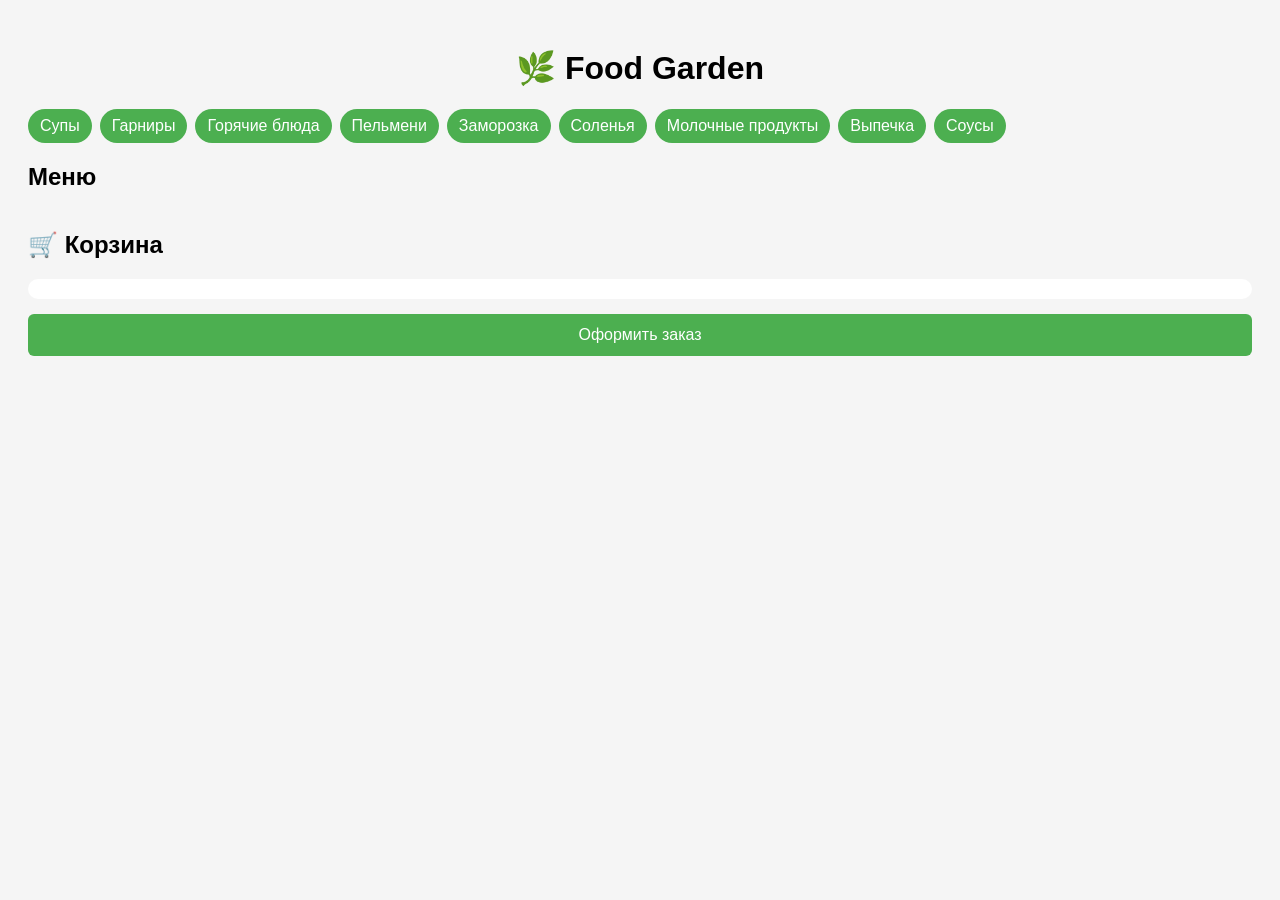
<file: webapp/index.html>
<!DOCTYPE html>
<html>
<head>

<meta charset="UTF-8">
<title>Food Garden</title>

<script src="https://telegram.org/js/telegram-web-app.js"></script>

<link rel="stylesheet" href="style.css">

</head>

<body>

<h1>🌿 Food Garden</h1>

<div id="categories"></div>

<h2>Меню</h2>

<div id="menu"></div>

<h2>🛒 Корзина</h2>

<div id="cart"></div>

<button class="order" onclick="checkout()">Оформить заказ</button>

<script src="app.js"></script>

</body>
</html>
</file>
<file: webapp/style.css>
body{
font-family:Arial;
background:#f5f5f5;
padding:20px;
}

h1{
text-align:center;
}

#categories{
display:flex;
flex-wrap:wrap;
gap:8px;
margin-bottom:20px;
}

.category{
background:#4CAF50;
color:white;
padding:8px 12px;
border-radius:20px;
cursor:pointer;
}

#menu{
display:grid;
grid-template-columns:1fr 1fr;
gap:15px;
}

.item{
background:white;
padding:15px;
border-radius:12px;
box-shadow:0 3px 8px rgba(0,0,0,0.1);
}

button{
background:#4CAF50;
color:white;
border:none;
padding:8px;
border-radius:6px;
margin-top:5px;
cursor:pointer;
}

#cart{
background:white;
padding:10px;
border-radius:10px;
margin-top:10px;
}

.order{
width:100%;
margin-top:15px;
font-size:16px;
padding:12px;
}
</file>
